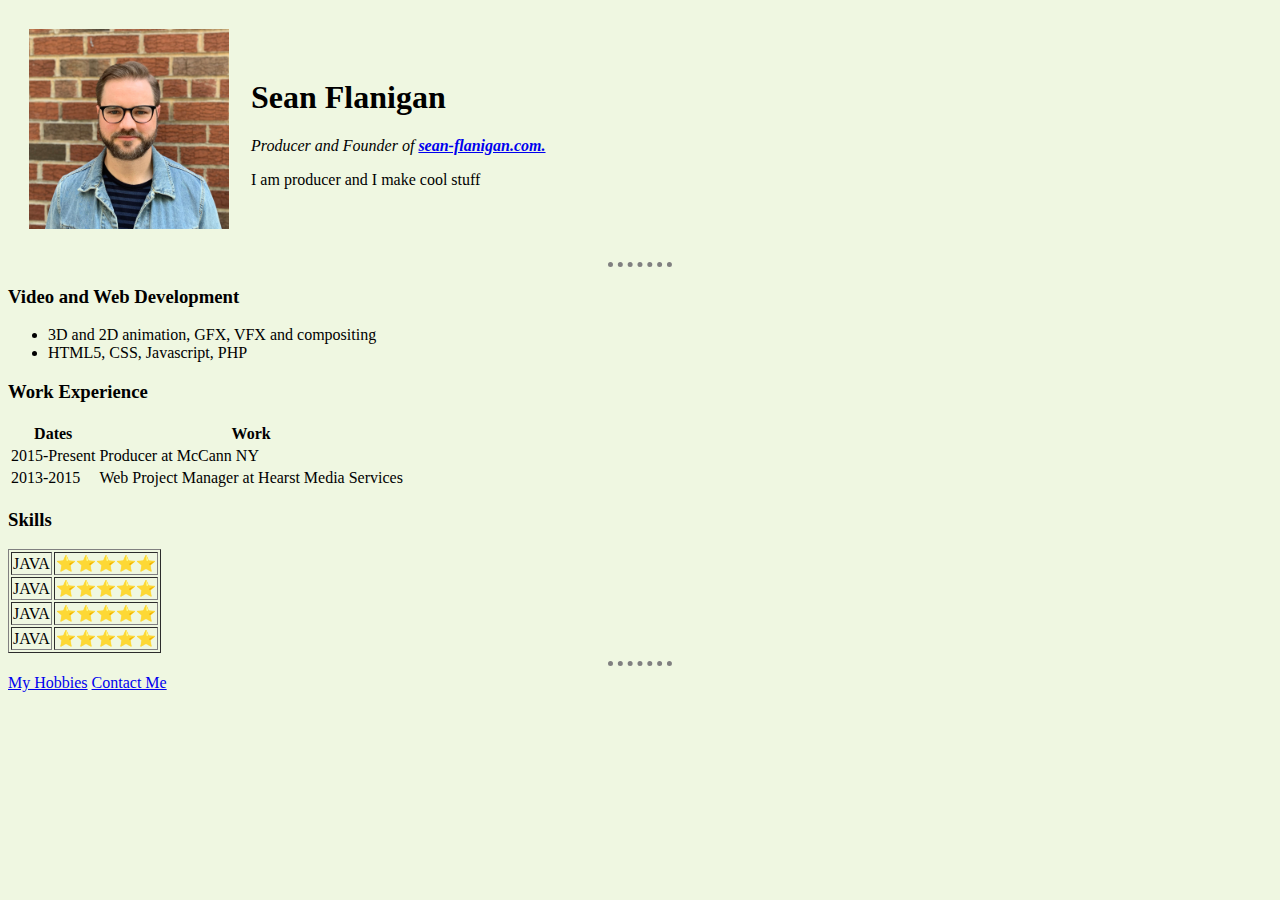
<file: index.html>
<!DOCTYPE html>
<html>
  <head>
    <meta charset="utf-8">
    <title>Sean's Site</title>
    <link rel="stylesheet" href="css/styles.css">
  </head>
  <body>
    <table cellspacing="20">
      <tr>
        <td><img src="images/profilepic.jpg" style="width: 200px;"></td>
        <td><h1>Sean Flanigan</h1>
          <p><em>Producer and Founder of <strong><a href="sean-flanigan.com">sean-flanigan.com.</a></strong></em></p>
          <p>I am producer and I make cool stuff</p></td>
      </tr>
    </table>
    <hr>
    <h3>Video and Web Development</h3>
      <ul>
      <li>3D and 2D animation, GFX, VFX and compositing</li>
      <li>HTML5, CSS, Javascript, PHP</li>
      </ul>
    <h3>Work Experience</h3>
      <table>
        <thead>
          <tr>
            <th>Dates</th>
            <th>Work</th>
          </tr>
        </thead>
        <tbody>
        <tr>
          <td>2015-Present</td>
          <td>Producer at McCann NY</td>
        </tr>
        <tr>
          <td>2013-2015</td>
          <td>Web Project Manager at Hearst Media Services</td>
        </tr>
        </tbody>
      </table>
      <h3>Skills</h3>
        <table border="1">
          <tbody>
          <tr>
            <td>JAVA</td>
            <td>⭐⭐⭐⭐⭐</td>
          </tr>
          <tr>
            <td>JAVA</td>
            <td>⭐⭐⭐⭐⭐</td>
          </tr>
          <tr>
            <td>JAVA</td>
            <td>⭐⭐⭐⭐⭐</td>
          </tr>
          <tr>
            <td>JAVA</td>
            <td>⭐⭐⭐⭐⭐</td>
          </tr>
          </tbody>
        </table>
      <hr>
      <a href="hobbies.html">My Hobbies</a>
      <a href="contact.html">Contact Me</a>
  </body>
</html>
</file>
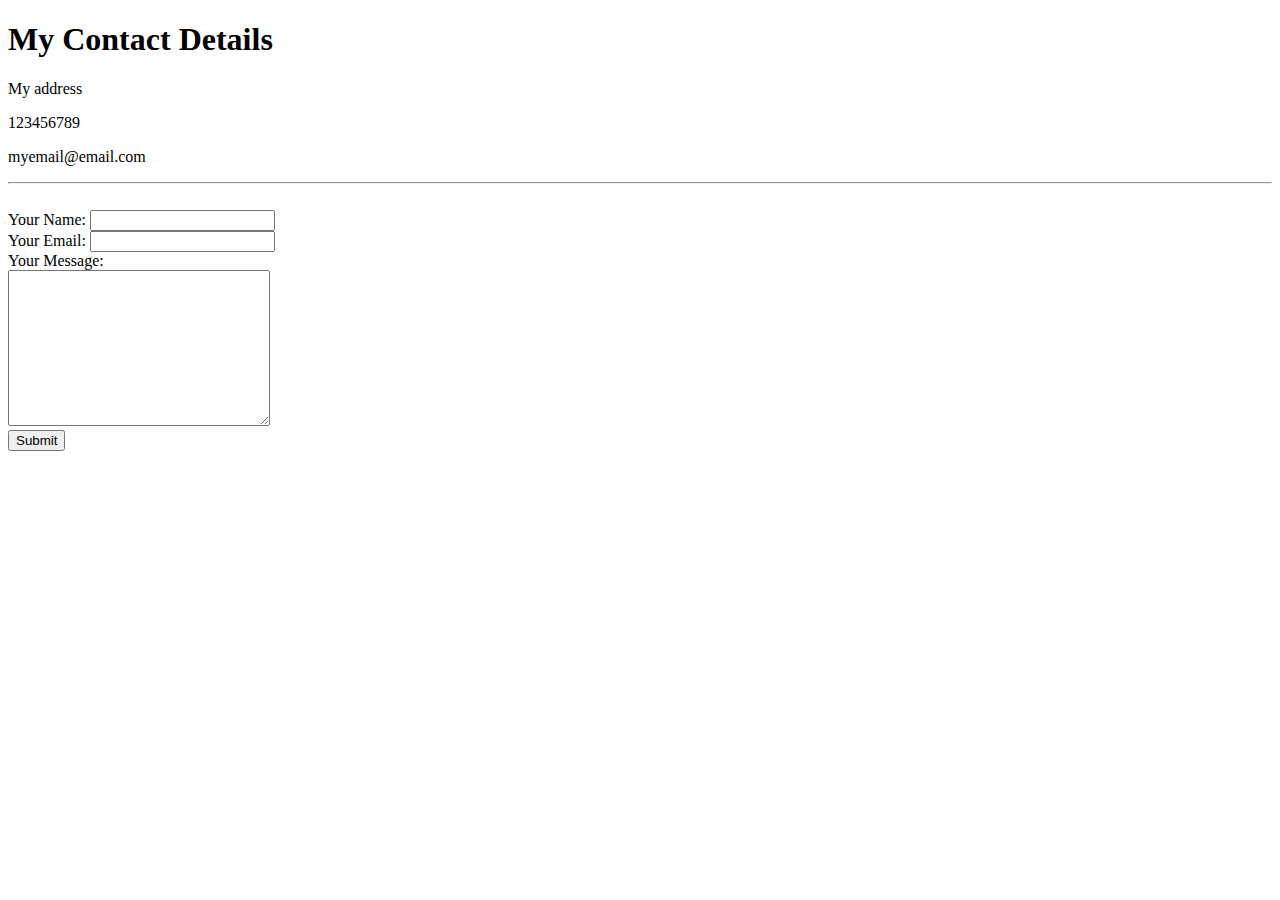
<file: contact.html>
<!DOCTYPE html>
<html lang="en" dir="ltr">
  <head>
    <meta charset="utf-8">
    <title>Contact Me</title>
  </head>
  <body>
    <h1>My Contact Details</h1>
    <p>My address</p>
    <p>123456789</p>
    <p>myemail@email.com</p>
    <hr>
    <form action="mailto:sflanigan27@gmail.com" method="post" enctype="text/plain"><br>
      <label>Your Name:</label>
        <input type="text" name="yourName" value=""><br>
        <label>Your Email:</label>
        <input type="email" name="yourEmail" value=""><br>
      <label>Your Message:</label><br>
      <textarea name="name" rows="10" cols="30"></textarea><br>
      <input type="submit" name="">
    </form>
  </body>
</html>
</file>
<file: css/styles.css>
body {
  background-color: #eff7e1;
}

hr {
border-style: none;
border-top-style: dotted;
border-color: grey;
border-width: 5px;
width: 5%;
}
</file>
